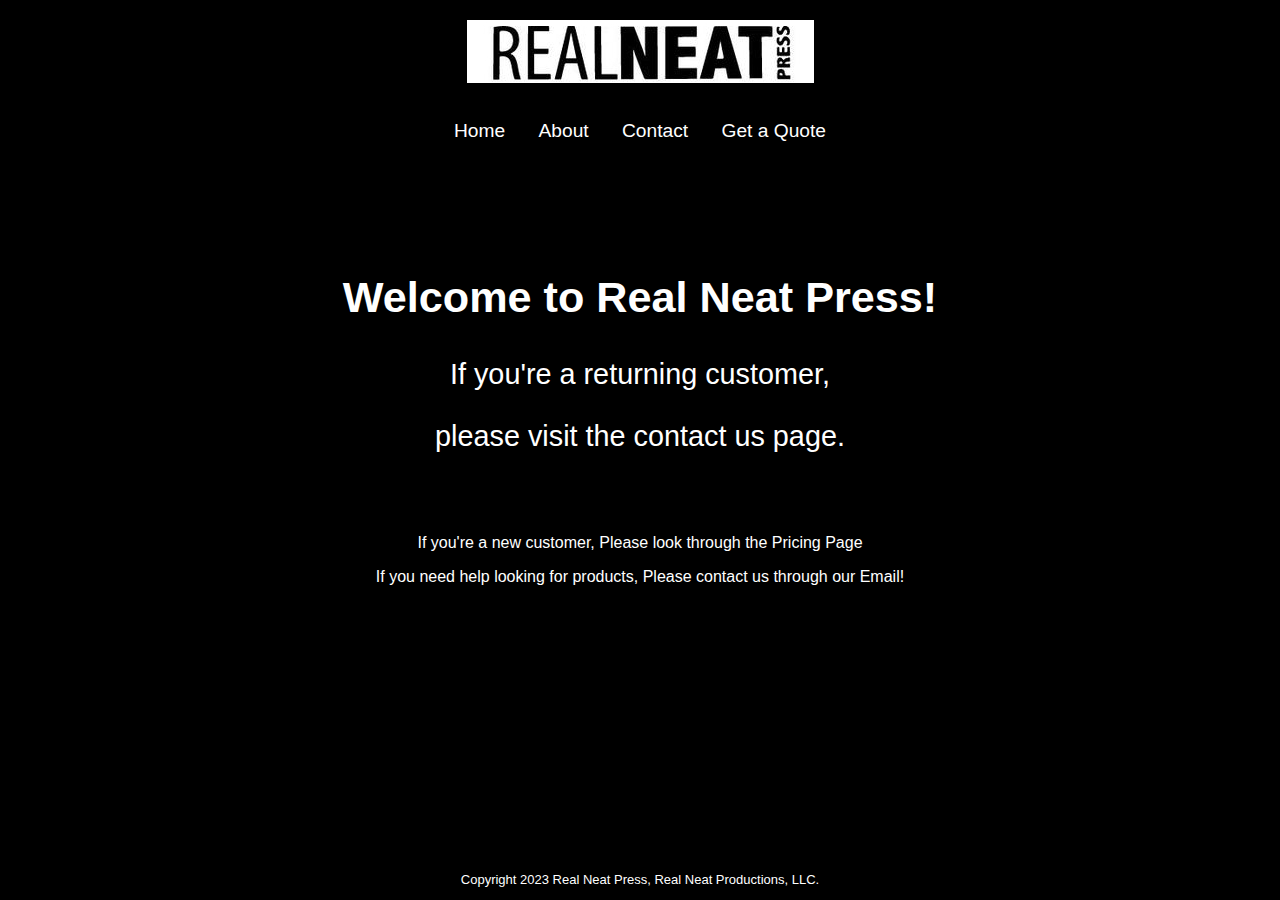
<file: index.html>
<!DOCTYPE html>
<html>
	<head>
		<link rel="stylesheet" href="styles.css" />
	</head>
	<body>
		<div class="logo">
			<img src="/images/text.jpg" />
		</div>

		<div class="nav-container">
			<ul class="nav-items">

				<!-- Navigation -->
				<li class="nav-item"><a href="/index.html">Home</a></li>
				<li class="nav-item"><a href="/about.html">About</a></li>
				<li class="nav-item"><a href="/contact.html">Contact</a></li>
				<!-- Dropdown menu -->
				<li class="nav-item nav-item-dropdown">
					<a class="dropdown-trigger" href="/help.html">Get a Quote</a>
					<ul class="dropdown-menu">
						<li class="dropdown-menu-item">
							<a href="/pricing.html">Pricing</a>
						</li>
						<li class="dropdown-menu-item">
							<a href="/bulk.html">Colors</a>
						</li>
						<li class="dropdown-menu-item">
							<a href="/help.html">Quote</a>
						</li>
					</ul>
				</li>
			</ul>
		</div>
		<div class="div-main"><br><p><h2>Welcome to Real Neat Press! </h2></p><p>If you're a returning customer,</p> <p> please visit the <a href="/contact.html">contact us</a> page.</p><br>
		</div>
		<div class="div-sub"><p>If you're a new customer, Please look through the <a href=pricing.html>Pricing Page</a> </p><p>If you need help looking for products, <a href="/contact.html">Please contact us through our Email!</a></p><br><br><p></p></div>
		<div class="footer">
			<p>Copyright 2023 Real Neat Press, Real Neat Productions, LLC.</p>
		  </div>
	</body>
</html>
</file>
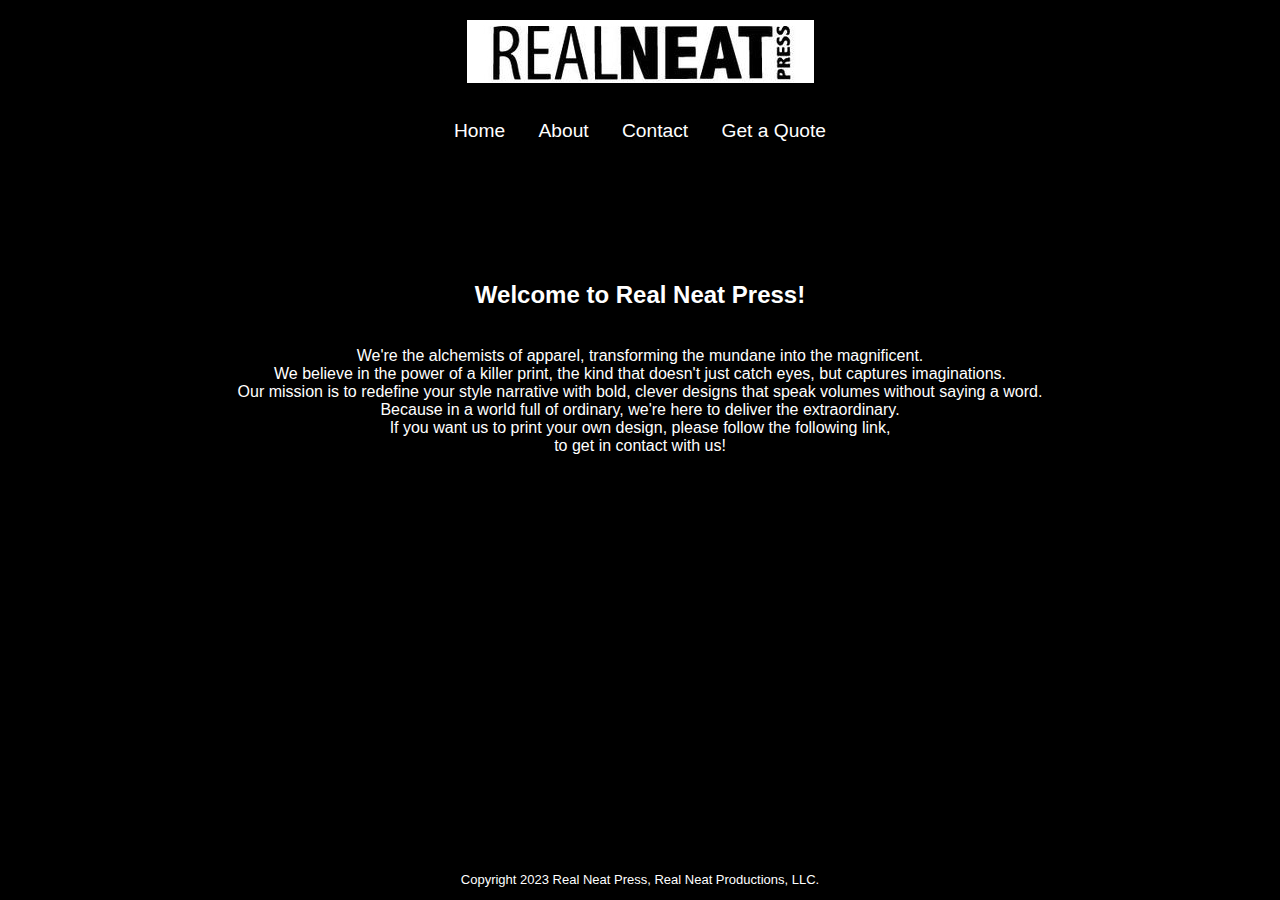
<file: about.html>
<!DOCTYPE html>
<html>
	<head>
		<link rel="stylesheet" href="styles.css" />
	</head>
	<body>
		<div class="logo">
			<img src="/images/text.jpg" />
		</div>

		<div class="nav-container">
			<ul class="nav-items">

				<!-- Navigation -->
				<li class="nav-item"><a href="/index.html">Home</a></li>
				<li class="nav-item"><a href="/about.html">About</a></li>
				<li class="nav-item"><a href="/contact.html">Contact</a></li>
				<!-- Dropdown menu -->
				<li class="nav-item nav-item-dropdown">
					<a class="dropdown-trigger" href="/help.html">Get a Quote</a>
					<ul class="dropdown-menu">
						<li class="dropdown-menu-item">
							<a href="/pricing.html">Pricing</a>
						</li>
						<li class="dropdown-menu-item">
							<a href="/bulk.html">Colors</a>
						</li>
						<li class="dropdown-menu-item">
							<a href="/help.html">Quote</a>
						</li>
					</ul>
				</li>
			</ul>
		</div>
		<br><br><br><br><div class="about-content"><h2>Welcome to Real Neat Press!</h2>
			<p><br><h7>We're the alchemists of apparel, transforming the mundane into the magnificent.
			<br>We believe in the power of a killer print, the kind that doesn't just catch eyes, but captures imaginations.
			<br>Our mission is to redefine your style narrative with bold, clever designs that speak volumes without saying a word.
			<br>Because in a world full of ordinary, we're here to deliver the extraordinary.
			<br>If you want us to print your own design, <a href="help.html">please follow the following link,</a>
			<br>to get in contact with us!</p></h7></p>
		</div>
		<div>
		</div>
		<div class="footer">
			<p>Copyright 2023 Real Neat Press, Real Neat Productions, LLC.</p>
		</div>
	</body>
</html>
</file>
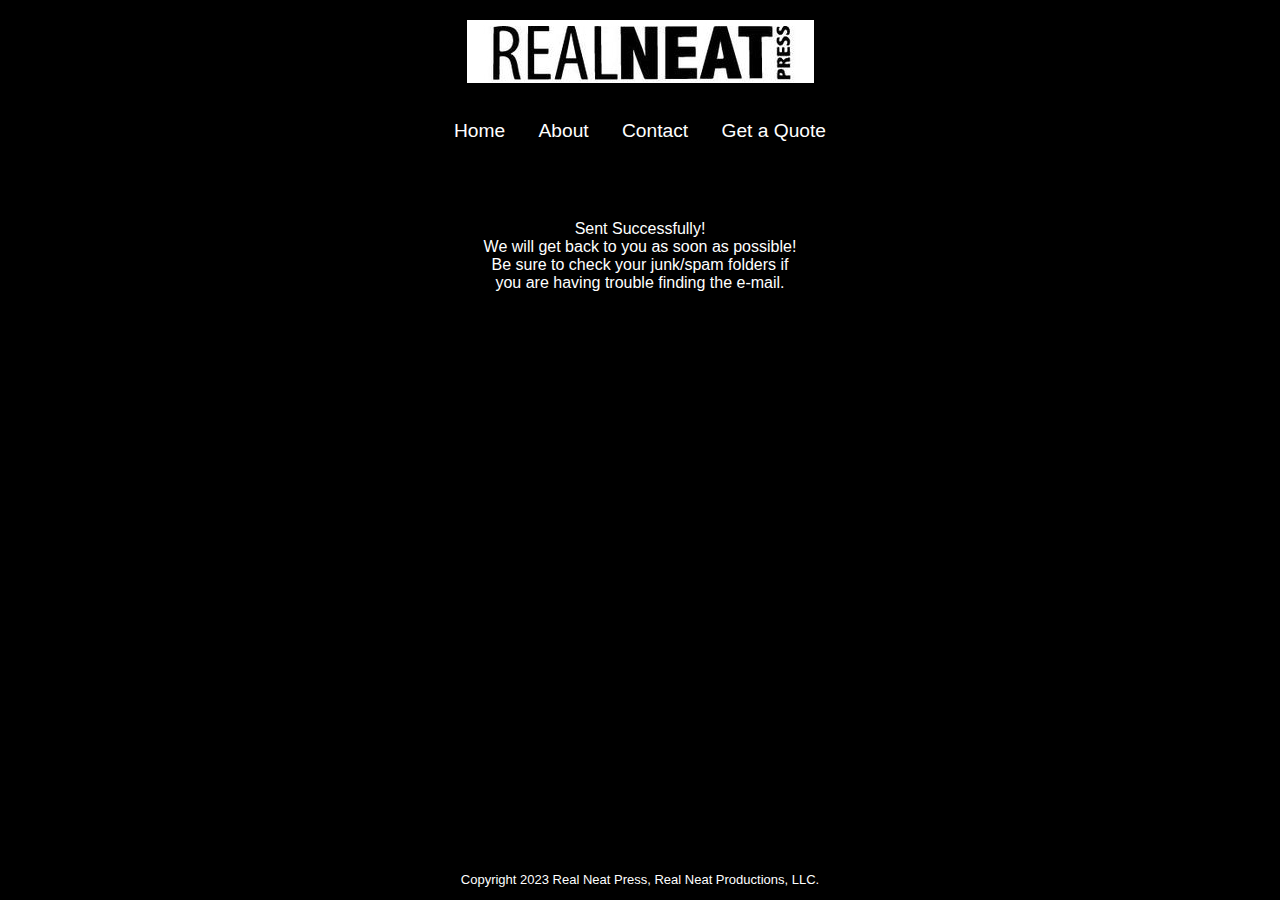
<file: contact-success.html>
<!DOCTYPE html>
<html>
	<head>
		<link rel="stylesheet" href="styles.css" />
	</head>
	<body>
		<div class="logo">
			<img src="/images/text.jpg" />
		</div>

		<div class="nav-container">
			<ul class="nav-items">

				<!-- Navigation -->
				<li class="nav-item"><a href="/index.html">Home</a></li>
				<li class="nav-item"><a href="/about.html">About</a></li>
				<li class="nav-item"><a href="/contact.html">Contact</a></li>
				<!-- Dropdown menu -->
				<li class="nav-item nav-item-dropdown">
					<a class="dropdown-trigger" href="/help.html">Get a Quote</a>
					<ul class="dropdown-menu">
						<li class="dropdown-menu-item">
							<a href="/pricing.html">Pricing</a>
						</li>
						<li class="dropdown-menu-item">
							<a href="/bulk.html">Colors</a>
						</li>
						<li class="dropdown-menu-item">
							<a href="/help.html">Quote</a>
						</li>
					</ul>
				</li>
			</ul>
		</div>
		<div class="div-main"><h7><p>Sent Successfully! <br>We will get back to you as soon as possible!<br>Be sure to check your junk/spam folders if <br>you are having trouble finding the e-mail.</div>
		<div class="footer">
			<p>Copyright 2023 Real Neat Press, Real Neat Productions, LLC.</p></h7>
		  </div>
	</body>
</html>
</file>
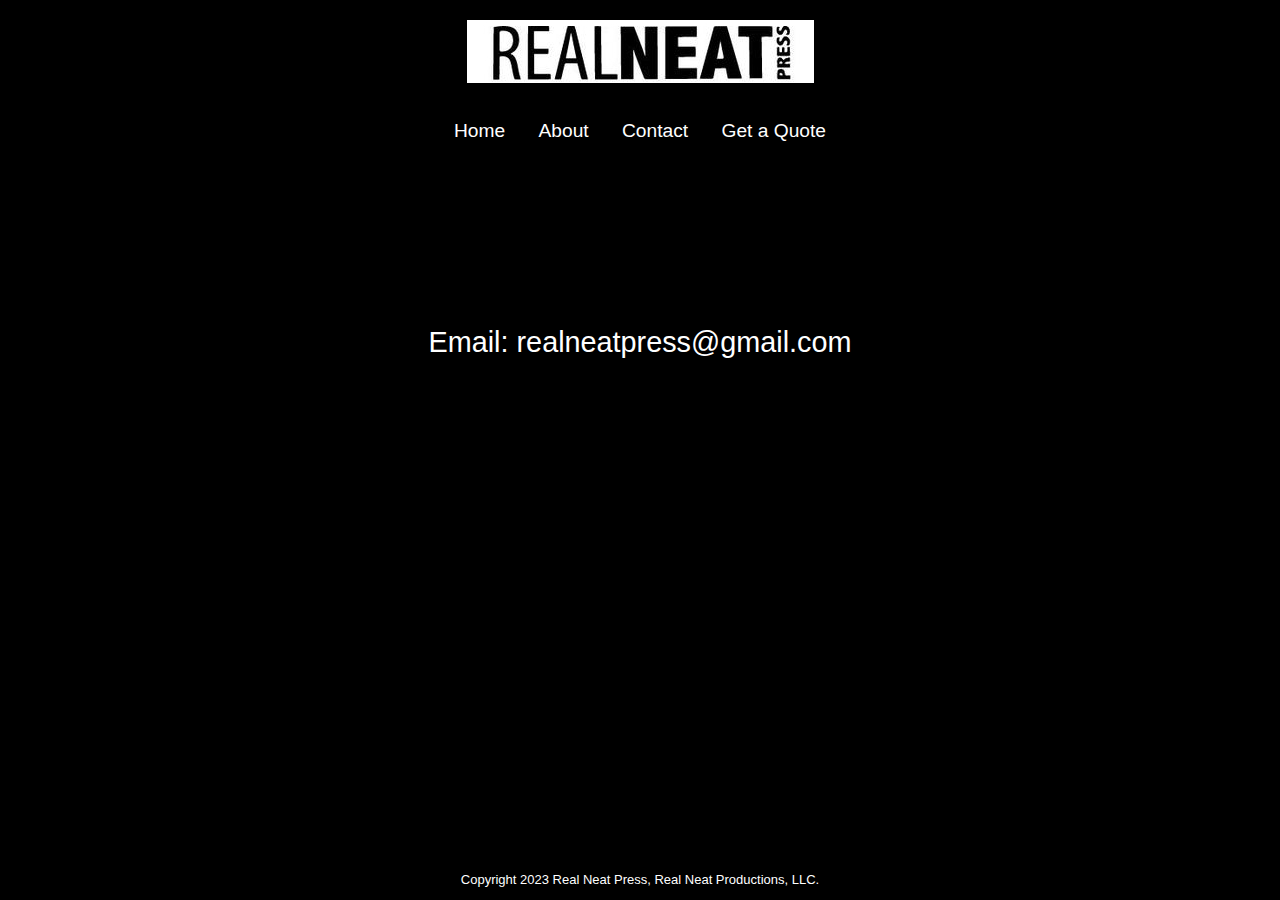
<file: contact.html>
<!DOCTYPE html>
<html>
	<head>
		<link rel="stylesheet" href="styles.css" />
	</head>
	<body>
		<div class="logo">
			<img src="/images/text.jpg" />
		</div>

		<div class="nav-container">
			<ul class="nav-items">

				<!-- Navigation -->
				<li class="nav-item"><a href="/index.html">Home</a></li>
				<li class="nav-item"><a href="/about.html">About</a></li>
				<li class="nav-item"><a href="/contact.html">Contact</a></li>
				<!-- Dropdown menu -->
				<li class="nav-item nav-item-dropdown">
					<a class="dropdown-trigger" href="/help.html">Get a Quote</a>
					<ul class="dropdown-menu">
						<li class="dropdown-menu-item">
							<a href="/pricing.html">Pricing</a>
						</li>
						<li class="dropdown-menu-item">
							<a href="/bulk.html">Colors</a>
						</li>
						<li class="dropdown-menu-item">
							<a href="/help.html">Quote</a>
						</li>
					</ul>
				</li>
			</ul>
		</div><p><br><br><br><br><br></p>
		<div class="div-main"><a href="mailto:realneatpress@gmail.com">Email: realneatpress@gmail.com</mailto:></div>
		<div class="footer">
				<p>Copyright 2023 Real Neat Press, Real Neat Productions, LLC.</p>
			  </div>
		</body>
</html>
</file>
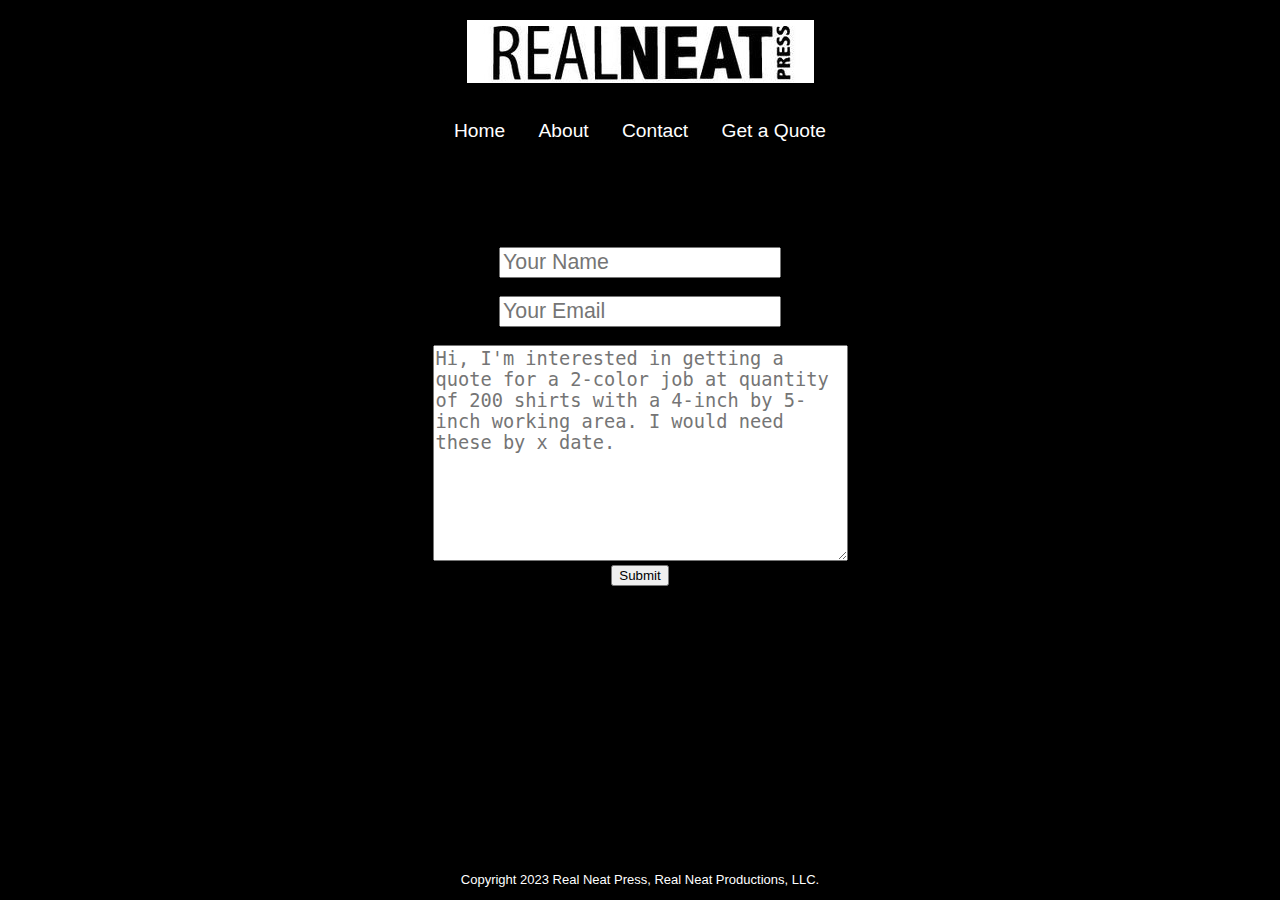
<file: help.html>
<!DOCTYPE html>
<html>
	<head>
		<link rel="stylesheet" href="styles.css" />
	</head>
	<body>
		<div class="logo">
			<img src="/images/text.jpg" />
		</div>

		<div class="nav-container">
			<ul class="nav-items">

		<!-- Navigation -->
				<li class="nav-item"><a href="/index.html">Home</a></li>
				<li class="nav-item"><a href="/about.html">About</a></li>
				<li class="nav-item"><a href="/contact.html">Contact</a></li>

				<!-- Dropdown menu -->
				<li class="nav-item nav-item-dropdown">
					<a class="dropdown-trigger" href="/help.html">Get a Quote</a>
					<ul class="dropdown-menu">
						<li class="dropdown-menu-item">
							<a href="/pricing.html">Pricing</a>
						</li>
						<li class="dropdown-menu-item">
							<a href="/bulk.html">Colors</a>
						</li>
						<li class="dropdown-menu-item">
							<a href="/help.html">Quote</a>
						</li>
					</ul>
				</li>
			</ul>
		</div>
		<br><br><br>
		<br><br>
	<div class="contact">
			
	<!-- contact form-->
			<form action="https://api.staticforms.xyz/submit" method="post">
				<input type="text" style="font-size: 16pt" name="name" placeholder="Your Name"><br><br>
				<input type="text" style="font-size: 16pt" name="email"   placeholder="Your Email" /><br><br>
				<textarea name="message" style="font-size: 14pt" rows="10" cols="35" placeholder="Hi, I'm interested in getting a quote for a 2-color job at quantity of 200 shirts with a 4-inch by 5-inch working area. I would need these by x date."></textarea>
				<input type="text" name="honeypot" style="display:none">
				<input type="hidden" name="accessKey" value="3c43c3cd-77c9-482e-b74f-bbd412d2aa5f">
				<input type="hidden" name="subject" value="Web contact from Real Neat Press! " />
				<input type="hidden" name="replyTo" value="email.michael.noww@gmail.com">
				<input type="hidden" name="replyTo" value="realneatpress@gmail.com">
				<input type="hidden" name="replyTo" value="@">
				<input type="hidden" name="redirectTo" value="http://maekle.github.io/contact-success.html">
				<br><input type="submit" value="Submit" />
			</form>
		</div>
	
		<div class="footer">
			<p>Copyright 2023 Real Neat Press, Real Neat Productions, LLC.</p>
		  </div>
	</body>
</html>
</file>
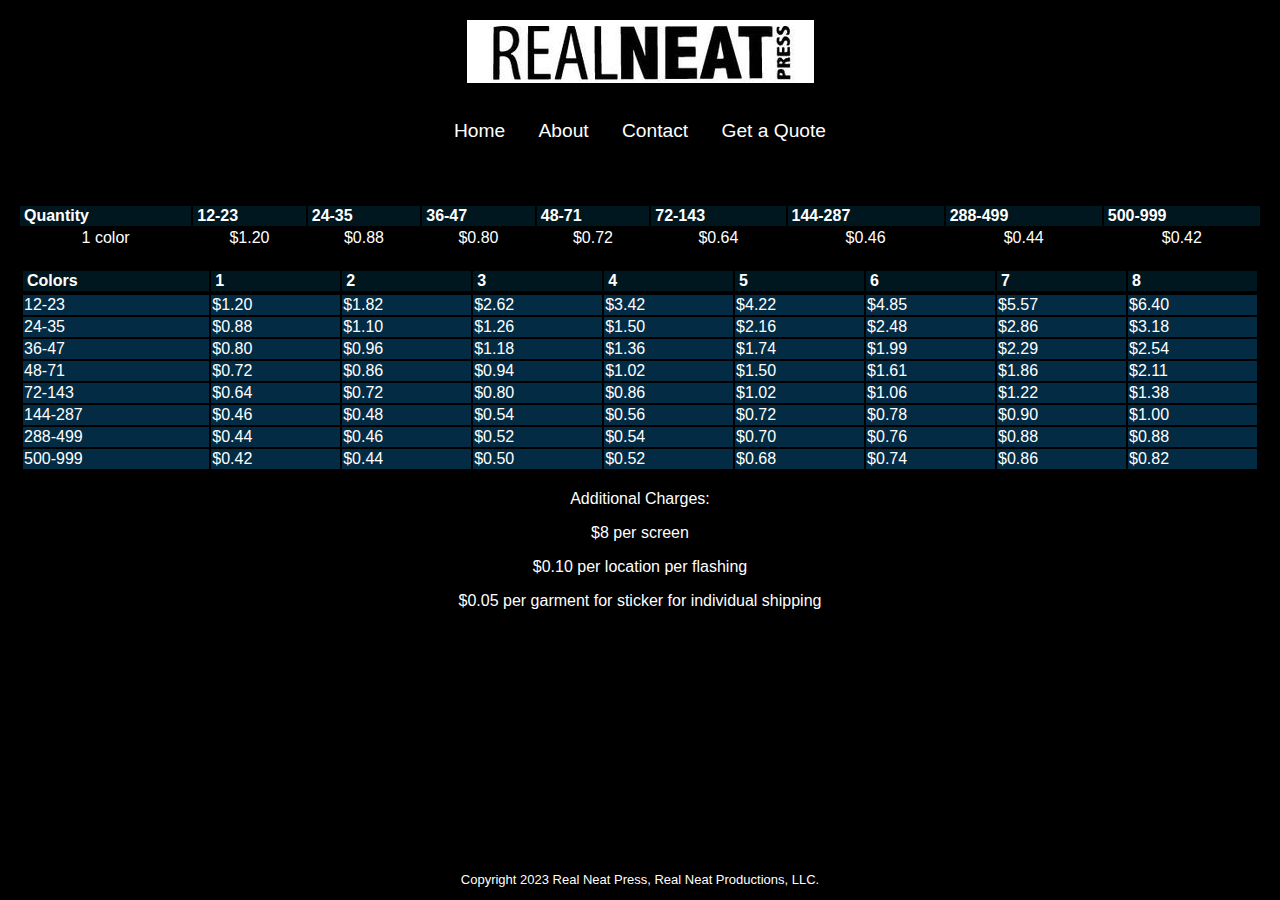
<file: pricing.html>
<!DOCTYPE html>
<html>
	<head>
		<link rel="stylesheet" href="styles.css" />
	</head>
	<body>
		<div class="logo">
			<img src="/images/text.jpg" />
		</div>

		<div class="nav-container">
			<ul class="nav-items">

				<!-- Navigation -->
				<li class="nav-item"><a href="/index.html">Home</a></li>
				<li class="nav-item"><a href="/about.html">About</a></li>
				<li class="nav-item"><a href="/contact.html">Contact</a></li>
				<!-- Dropdown menu -->
				<li class="nav-item nav-item-dropdown">
					<a class="dropdown-trigger" href="/help.html">Get a Quote</a>
					<ul class="dropdown-menu">
						<li class="dropdown-menu-item">
							<a href="/pricing.html">Pricing</a>
						</li>
						<li class="dropdown-menu-item">
							<a href="/bulk.html">Colors</a>
						</li>
						<li class="dropdown-menu-item">
							<a href="/help.html">Quote</a>
						</li>
					</ul>
				</li>
			</ul>
		</div>
		<div class="div-main"></div>
		<table width="100%">
			<thead>
				<tr>
					<th class="tableHead" colspan="1">Quantity</th>
					<th class="tableHead" colspan="1">12-23</th>
      				<th class="tableHead" colspan="1">24-35</th>
      				<th class="tableHead" colspan="1">36-47</th>
      				<th class="tableHead" colspan="1">48-71</th>
      				<th class="tableHead" colspan="1">72-143</th>
      				<th class="tableHead" colspan="1">144-287</th>
					<th class="tableHead" colspan="1">288-499</th>
					<th class="tableHead" colspan="1">500-999</th>
    			</tr>
				
  			</thead>
  		<tbody>
    	<tr>
      		<td colspan="1">1 color</td>
      		<td colspan="1">$1.20</td>
      		<td colspan="1">$0.88</td>
      		<td colspan="1">$0.80</td>
      		<td colspan="1">$0.72</td>
      		<td colspan="1">$0.64</td>
      		<td colspan="1">$0.46</td>
			<td colspan="1">$0.44</td>
			<td colspan="1">$0.42</td>
    	</tr>
    <tr>
      <td colspan="9">
      <table width="100%">
        <thead>
          <tr>
            <th class="tableHead" colspan="1">Colors</th>
            <th class="tableHead" colspan="1">1</th>
            <th class="tableHead" colspan="1">2</th>
			<th class="tableHead" colspan="1">3</th>
			<th class="tableHead" colspan="1">4</th>
			<th class="tableHead" colspan="1">5</th>
			<th class="tableHead" colspan="1">6</th>
			<th class="tableHead" colspan="1">7</th>
			<th class="tableHead" colspan="1">8</th>
          </tr>
        </thead>
        <tbody>
			<tr>&nbsp;
			</tr>
          <tr class="tableRow">
            <td>12-23</td>
            <td>$1.20</td>
            <td>$1.82</td>
			<td>$2.62</td>
			<td>$3.42</td>
			<td>$4.22</td>
			<td>$4.85</td>
			<td>$5.57</td>
			<td>$6.40</td>
          </tr>
          <tr class="tableRow">
            <td>24-35</td>
            <td>$0.88</td>
            <td>$1.10</td>
			<td>$1.26</td>
			<td>$1.50</td>
			<td>$2.16</td>
			<td>$2.48</td>
			<td>$2.86</td>
			<td>$3.18</td>
          </tr>
          <tr class="tableRow">
            <td>36-47</td>
            <td>$0.80</td>
            <td>$0.96</td>
			<td>$1.18</td>
			<td>$1.36</td>
			<td>$1.74</td>
			<td>$1.99</td>
			<td>$2.29</td>
			<td>$2.54</td>
			</tr>
			<tr class="tableRow">
				<td>48-71</td>
				<td>$0.72</td>
				<td>$0.86</td>
				<td>$0.94</td>
				<td>$1.02</td>
				<td>$1.50</td>
				<td>$1.61</td>
				<td>$1.86</td>
				<td>$2.11</td>
				</tr>
				<tr class="tableRow">
					<td>72-143</td>
					<td>$0.64</td>
					<td>$0.72</td>
					<td>$0.80</td>
					<td>$0.86</td>
					<td>$1.02</td>
					<td>$1.06</td>
					<td>$1.22</td>
					<td>$1.38</td>
					</tr>
					<tr class="tableRow">
						<td>144-287</td>
						<td>$0.46</td>
						<td>$0.48</td>
						<td>$0.54</td>
						<td>$0.56</td>
						<td>$0.72</td>
						<td>$0.78</td>
						<td>$0.90</td>
						<td>$1.00</td>
						</tr>
						<tr class="tableRow">
							<td>288-499</td>
							<td>$0.44</td>
							<td>$0.46</td>
							<td>$0.52</td>
							<td>$0.54</td>
							<td>$0.70</td>
							<td>$0.76</td>
							<td>$0.88</td>
							<td>$0.88</td>
							</tr>
							<tr class="tableRow">
								<td>500-999</td>
								<td>$0.42</td>
								<td>$0.44</td>
								<td>$0.50</td>
								<td>$0.52</td>
								<td>$0.68</td>
								<td>$0.74</td>
								<td>$0.86</td>
								<td>$0.82</td>
							</tr>
        </tbody>
      </table>
				</tr>
			</thead>
		</table>
		<div class="div-add-charges">
			<p>Additional Charges:</p>
			<p>$8 per screen</p>
			<p>$0.10 per location per flashing</p>
			<p>$0.05 per garment for sticker for individual shipping</p>
		</div>
		<div class="footer">
			<p>Copyright 2023 Real Neat Press, Real Neat Productions, LLC.</p>
		  </div>
	</body>
</html>
</file>
<file: styles.css>
@charset "UTF-8";

body {
  /* Changed to single selector */
  background-color: #000000;
  color: #ffffff;
  padding: 10px;
  position: relative;
  text-align: center;
  top: 2px;
  font-family: Arial, Helvetica, sans-serif;
  cursor: url("/images/reg.png"), auto;
  
}

h1 {
  color: #ffffff;
  /* Used a more readable color */
}

h7 {
  font-size: medium;
}

h8 {
  font-size: small;
  font-style: italic;
}
p {
  color: #ffffff;
  /* Used a more readable color */
}

.logo {
  top: 0;
  left: 0;
  padding-top: 0;
  padding-left: 0;
  text-align: center;
  position: relative;
}
.tableHead {
  text-align: justify;
  padding-left: 4px;
  background-color: rgb(1, 23, 32);
    color: #FFFFFF
}

.tableRow {
  text-align: justify;
    padding-left: 4px;
  background-color: rgb(3, 44, 68);
    color: #FFFFFF;   
  }
  
  .tableData {
    color: #FFFFFF; 
    text-align: center;
 
}
.nav-container {
  top: 80px;
  padding-top: 20px;
  left: 40px;
    background-color: rgb(0, 0, 0);
    border-radius: 0px;
    box-shadow: 0 1px 2px 0 rgba(0, 103, 121, 0);
  padding: 0px;
  border: 0 dotted #000000;
  display: inline-block;
  max-width: 800px;
  margin: 20 auto;
  text-align: center;
    font-family: Arial, Helvetica, serif;
    font-size: larger;
  /* Removed additional font family */
}

ul,
li {
  list-style: none;
  -webkit-padding-start: 0px;
  font-family: Arial, Helvetica, sans-serif;
}

a {
  text-decoration: none;
    color: #ffffff;
    cursor: url("/images/reg.png"), auto;
  
  }
  
  a:hover {
    /* mouse over link */
    color: #00587a;
    border-bottom: none;
    cursor: url("/images/reg.png"), auto;
  }
  
  a:visited {
    /* visited link color on click */
    color: rgb(0, 111, 185) none;
      border-bottom: rgb(0, 0, 0);
      cursor: url("/images/reg.png"), auto;
}

.div-main {
  position: relative;
  font-size: 180%;
  /* Changed font size unit from em to percentage */
  padding-top: 1em;
    padding-left: 0em;
  text-align: center;
  font-family: Arial, Helvetica, sans-serif;
  /* Removed additional font family */
}

.div-add-charges {
  position: relative;
  font-size: medium;
  padding-top: 60 px;
  font-family: Verdana, Geneva, Tahoma, sans-serif;
}
.nav-item {
  padding: 14px;
  display: inline-block;
}

.div-sub {
  padding-top: 0.2em;
}
.nav-item-dropdown {
  position: relative;

}

.contact {
  position: relative;
  text-align: center;
  padding: 0%;
}

.nav-item-dropdown:hover>.dropdown-menu {
  display: block;
    padding: 2px;
  position: absolute;
  opacity: 1;
  z-index: 100;
}

.dropdown-trigger {
  position: static;
}

.dropdown-trigger:focus+.dropdown-menu {
  display: block;
  opacity: 1;
}

.dropdown-trigger::after {
  content: "›";
  position: absolute;
  display: none;
  color: #fdfafa;
  font-size: 24px;
  font-weight: bold;
  transform: rotate(90deg);
  top: 0px;
    right: 0px;
}

.dropdown-menu {
  background-color: #075063;
  display: inline;
  text-align: right;
  position: absolute;
  top: 45px;
  right: -0px;
  display: block;
  opacity: 0;
  transition: opacity .8s ease;
  width: 5.4em;
  font-family: inherit;
  /* Removed additional font family */
}

.dropdown-menu a {
  color: #F8F8F8;
}

.dropdown-menu-item {
  cursor: pointer;
  padding: 0.2em;
  text-align: center;
}

.dropdown-menu-item:hover {
  background-color: #05214b;
}

.about-content {
  position: relative;
  vertical-align: center;
  background-color: inherit;
  text-align: center;
  padding-top: 2em;
  height: max-content;
}
.image-div {
  position: relative;
  align-content: center;
  text-align: center;
  padding-top: 2em;
}
.footer {
  position: fixed;
  left: 0;
  bottom: 0;
  width: 100%;
  background-color: rgb(0, 0, 0);
  color: rgb(148, 148, 148);
  font-size: small;
  text-align: center;
}
</file>
